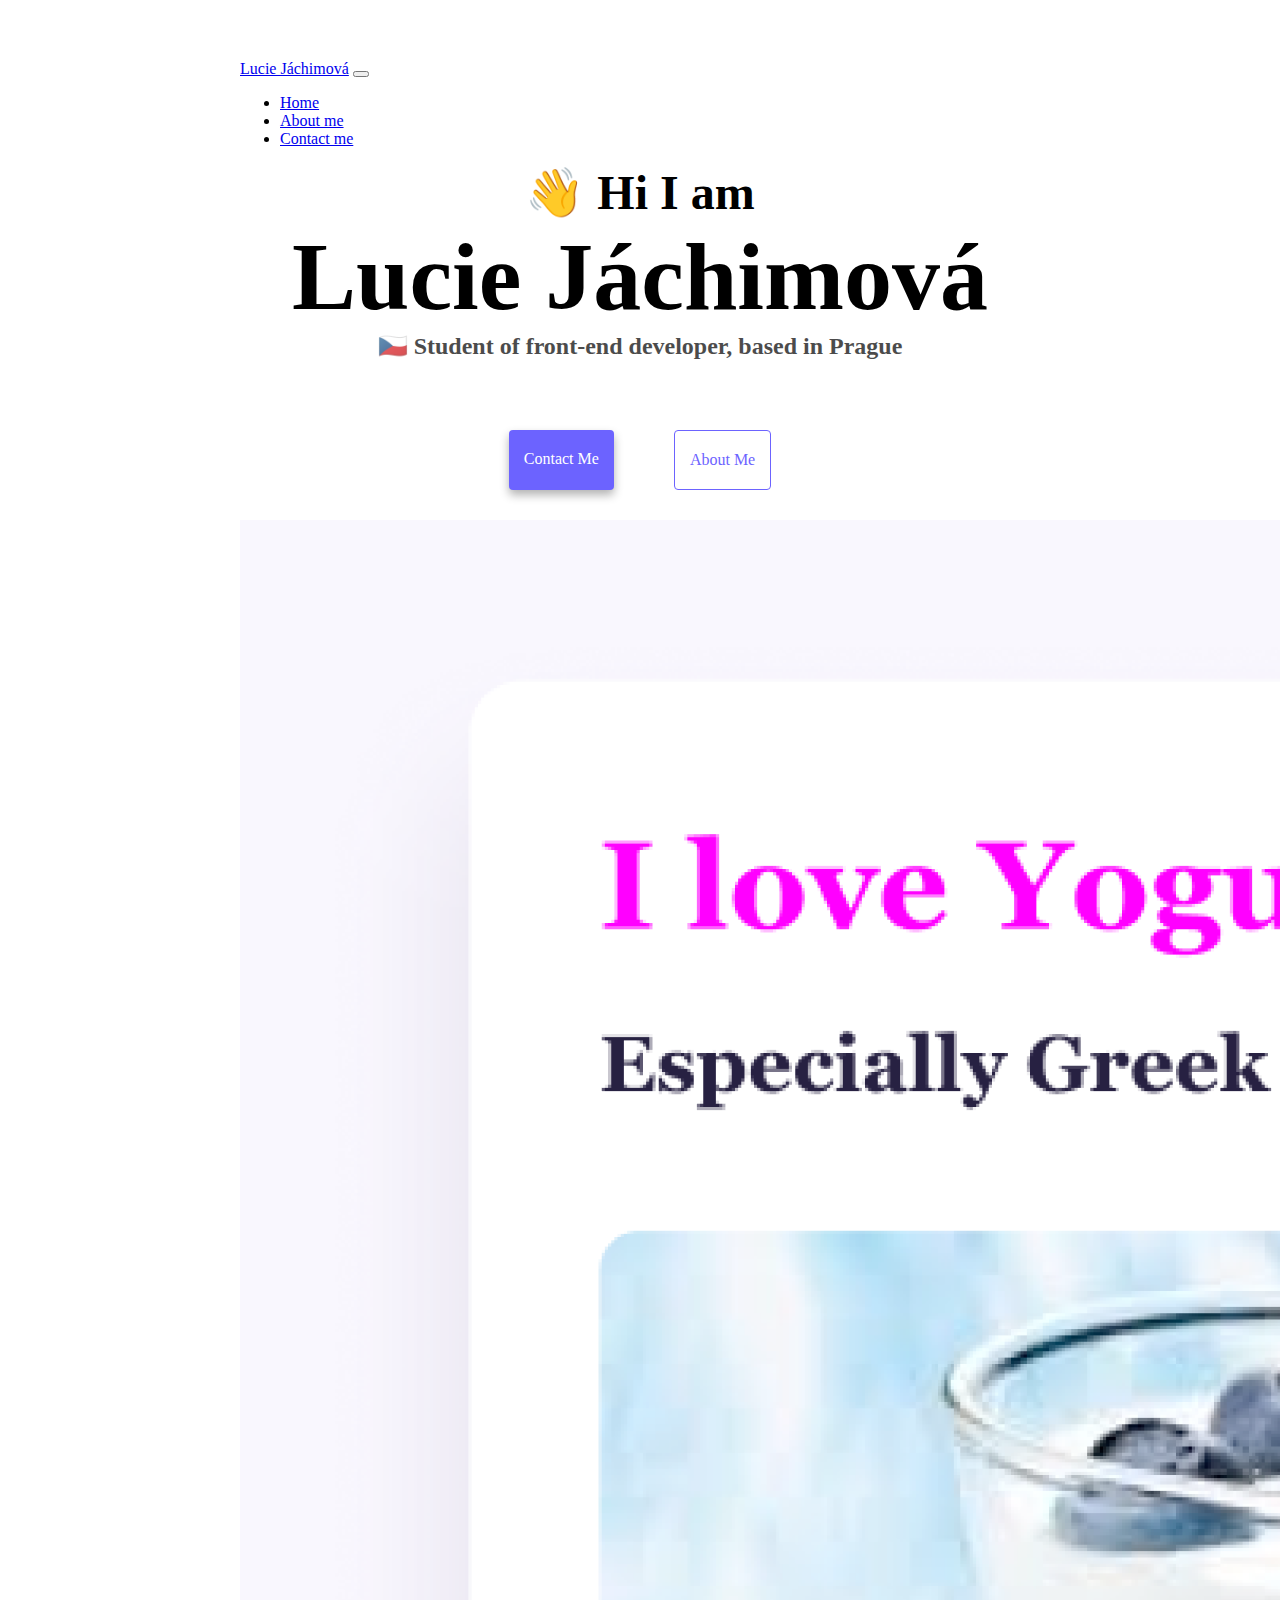
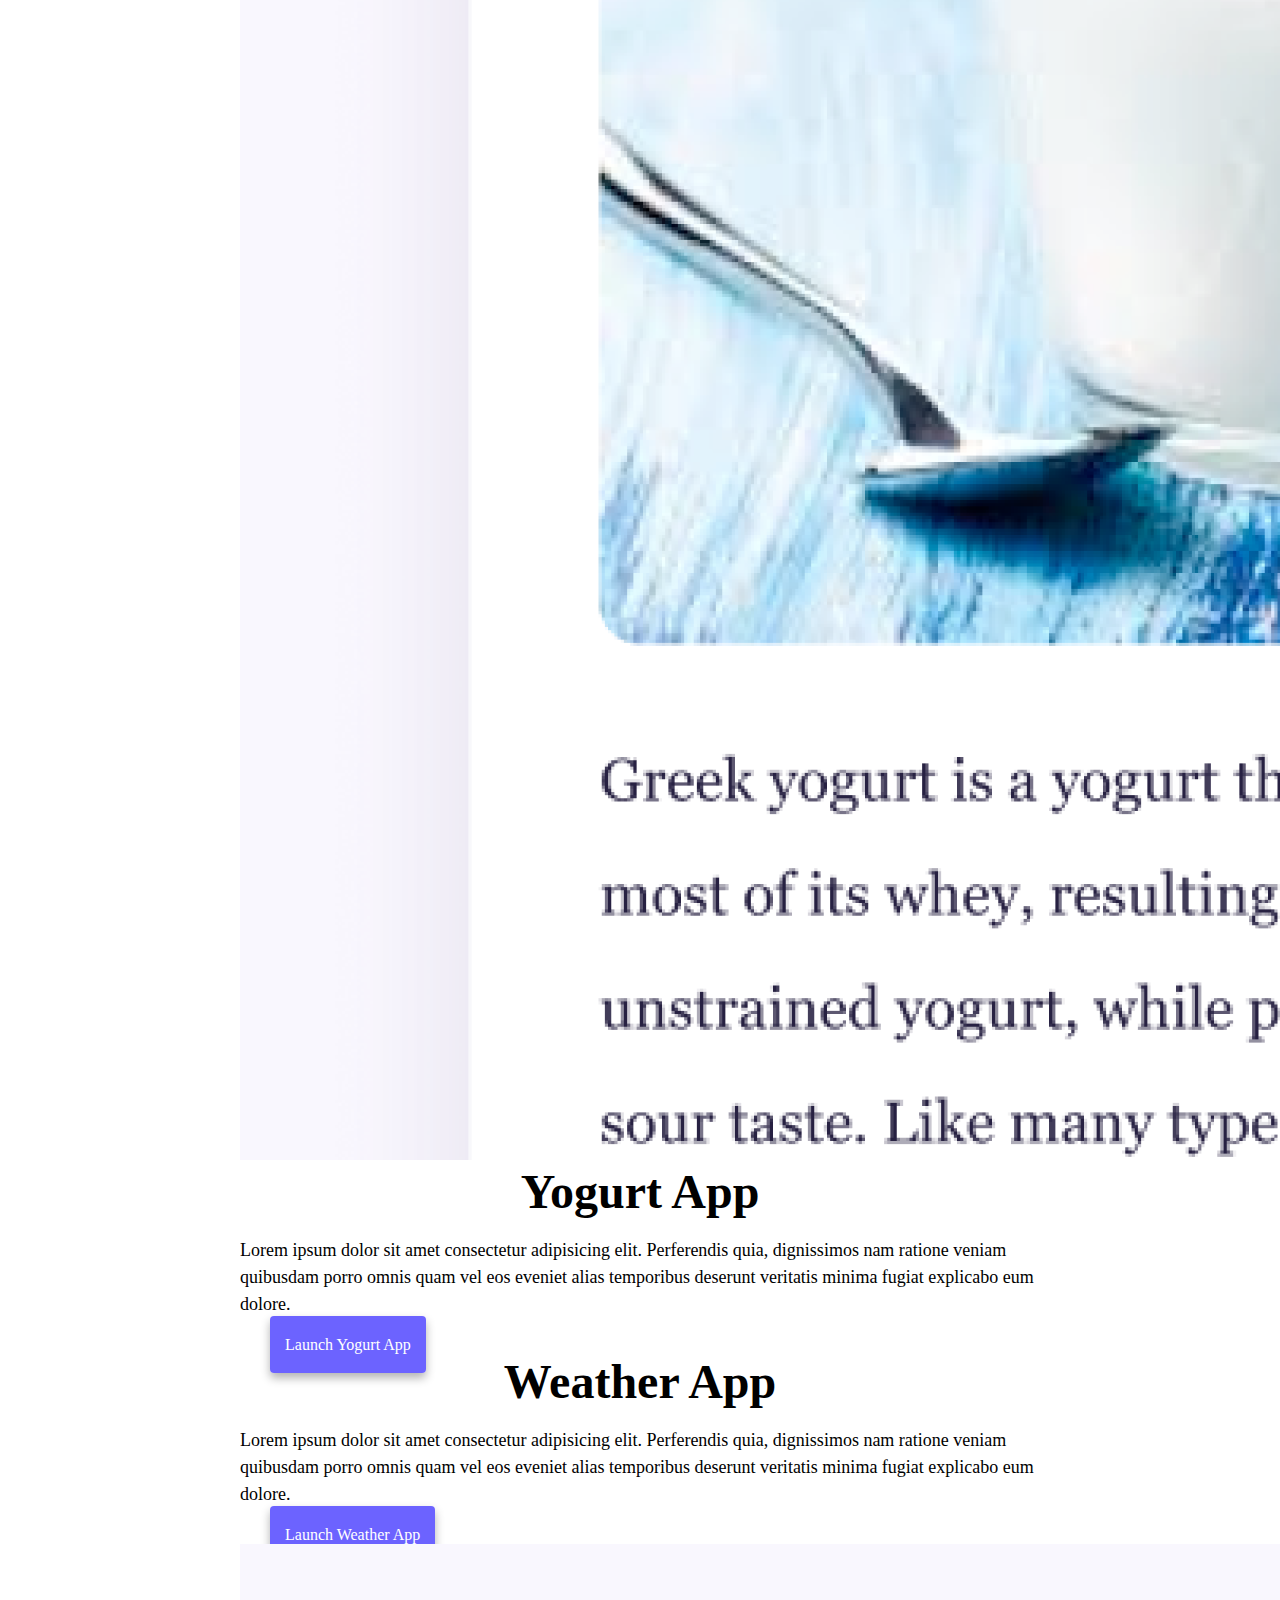
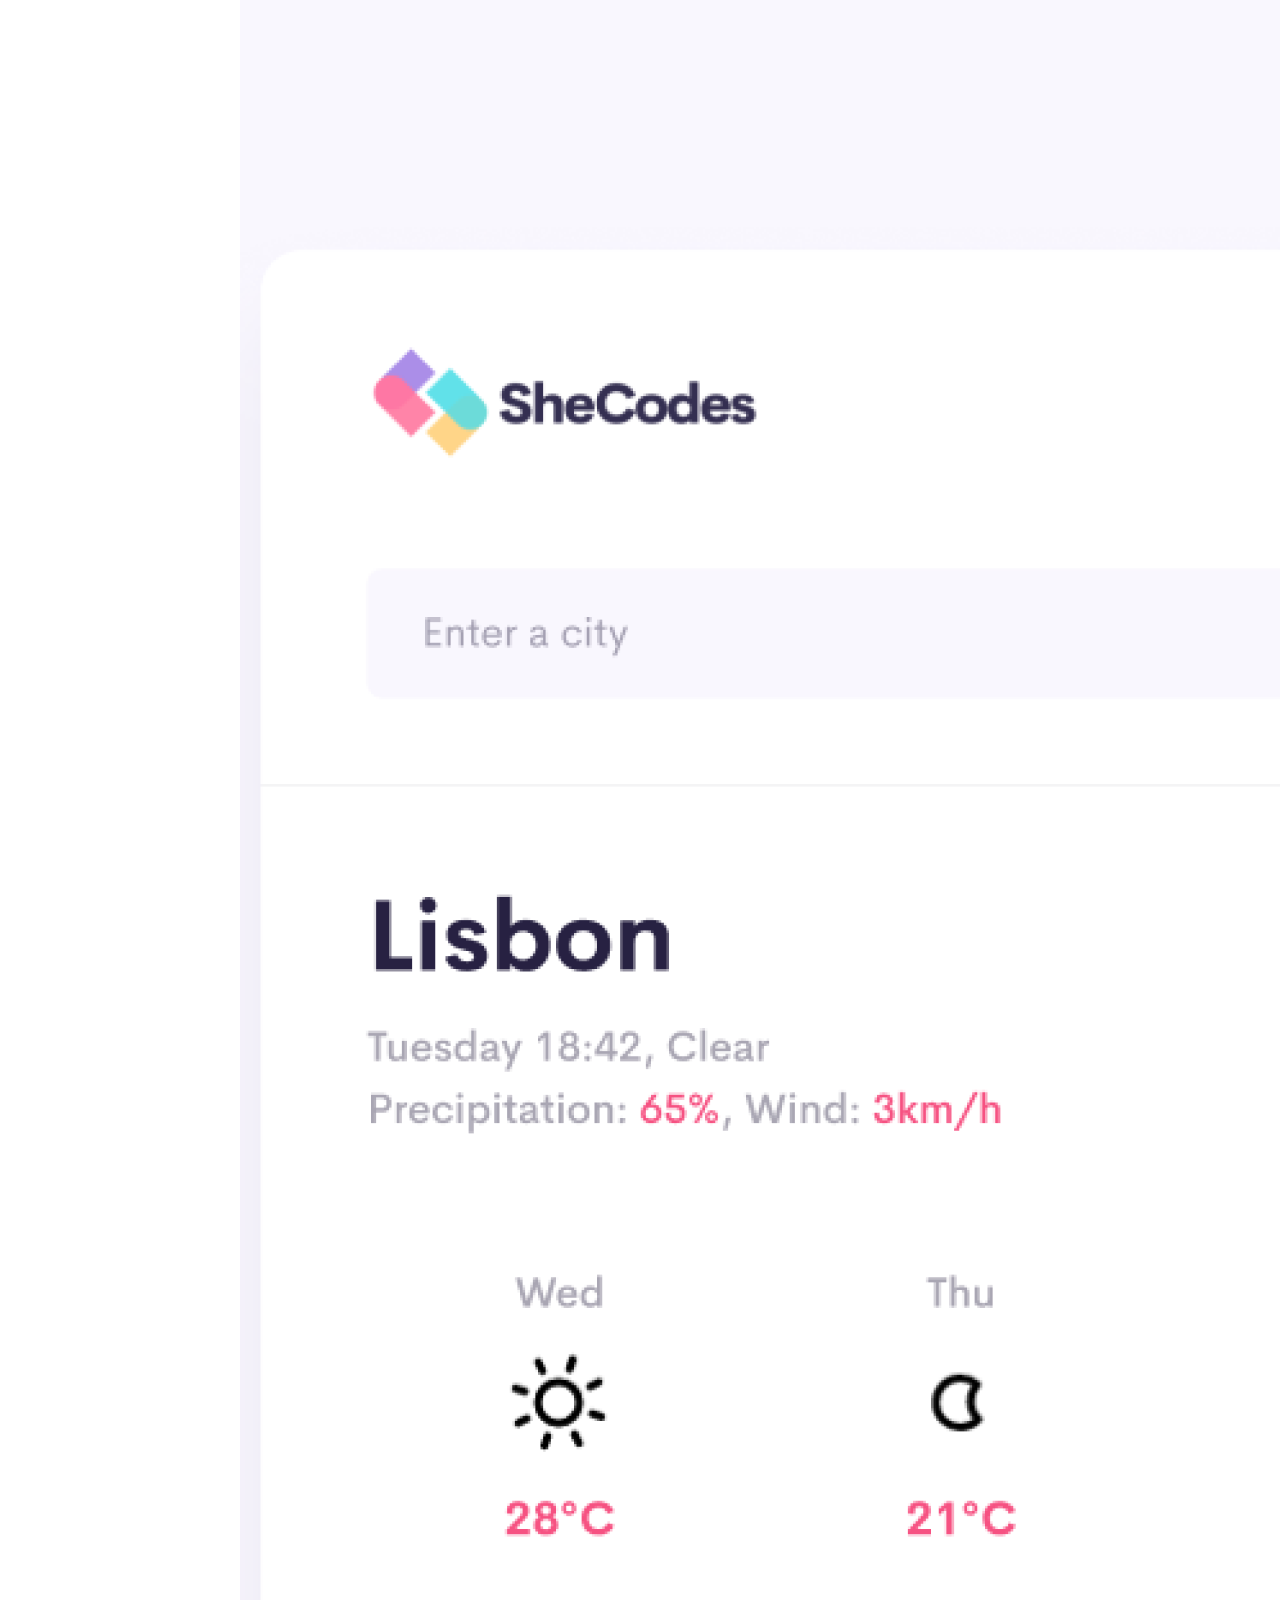
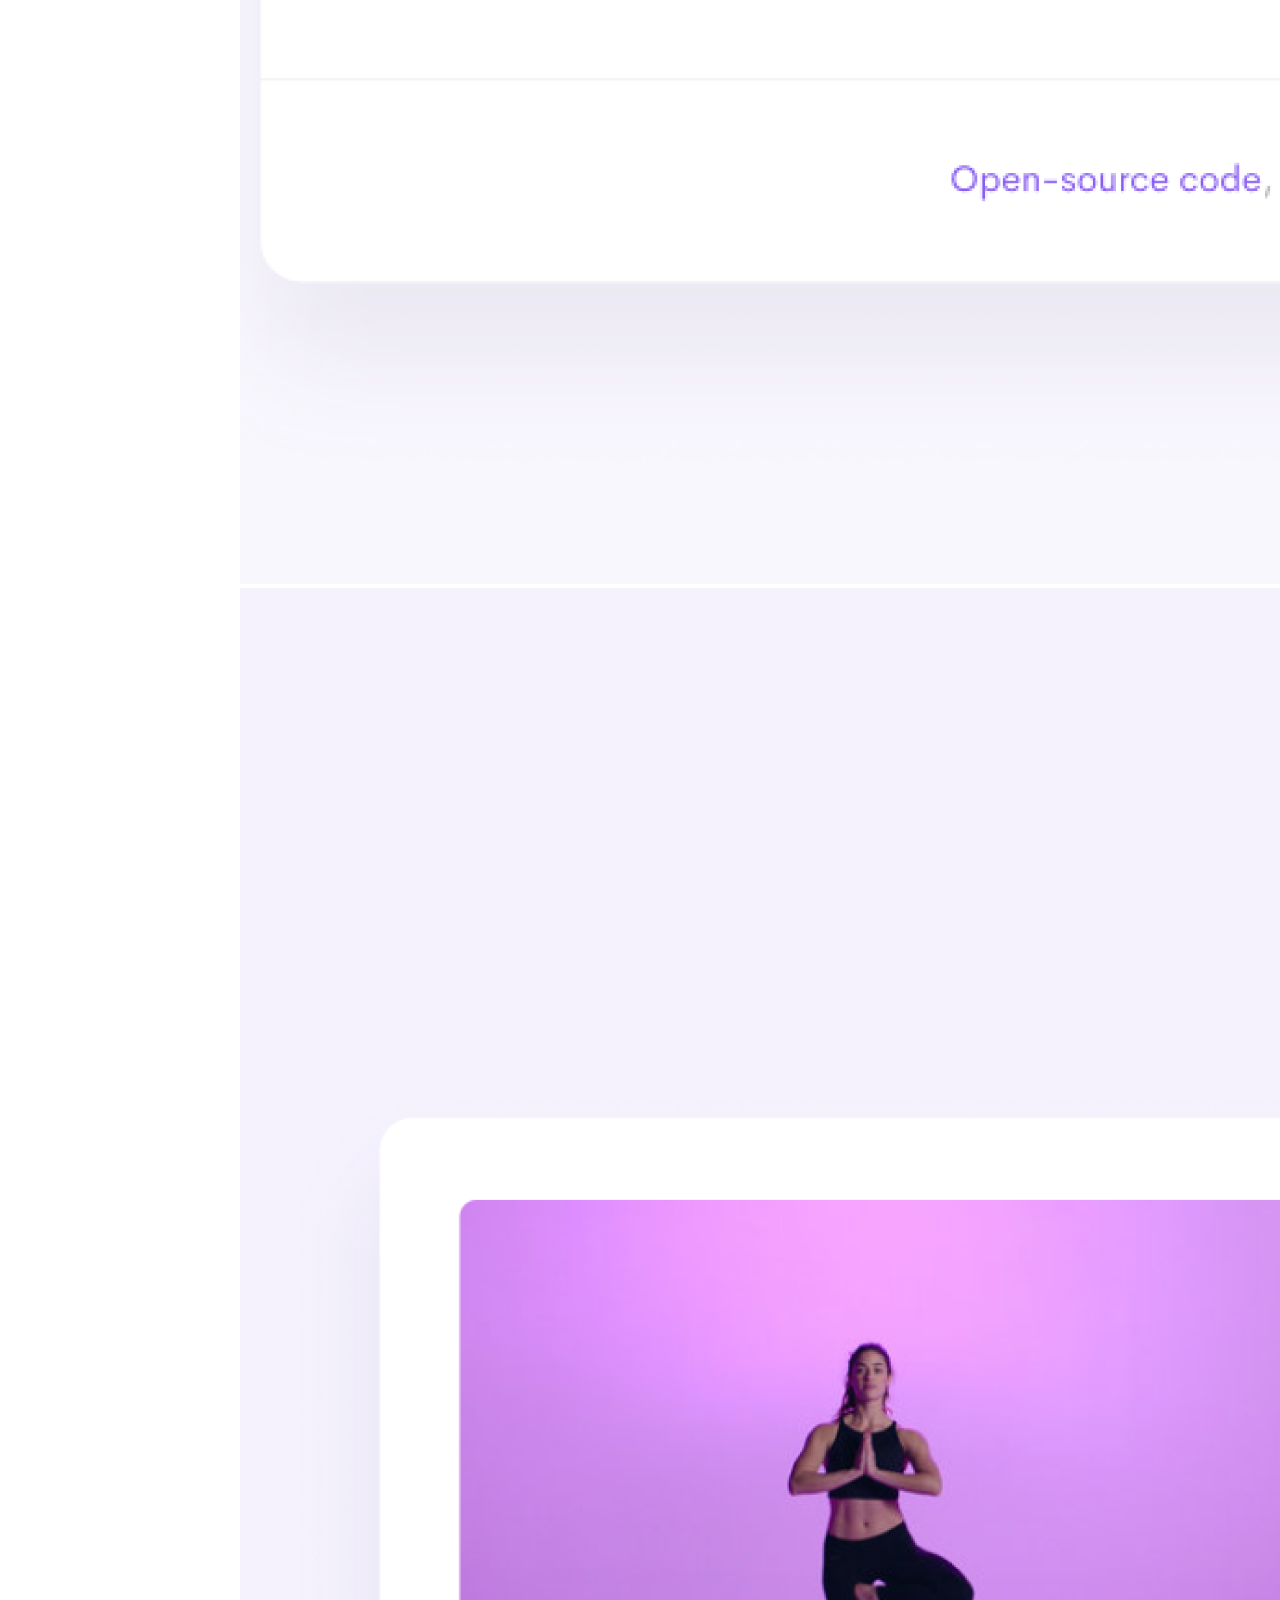
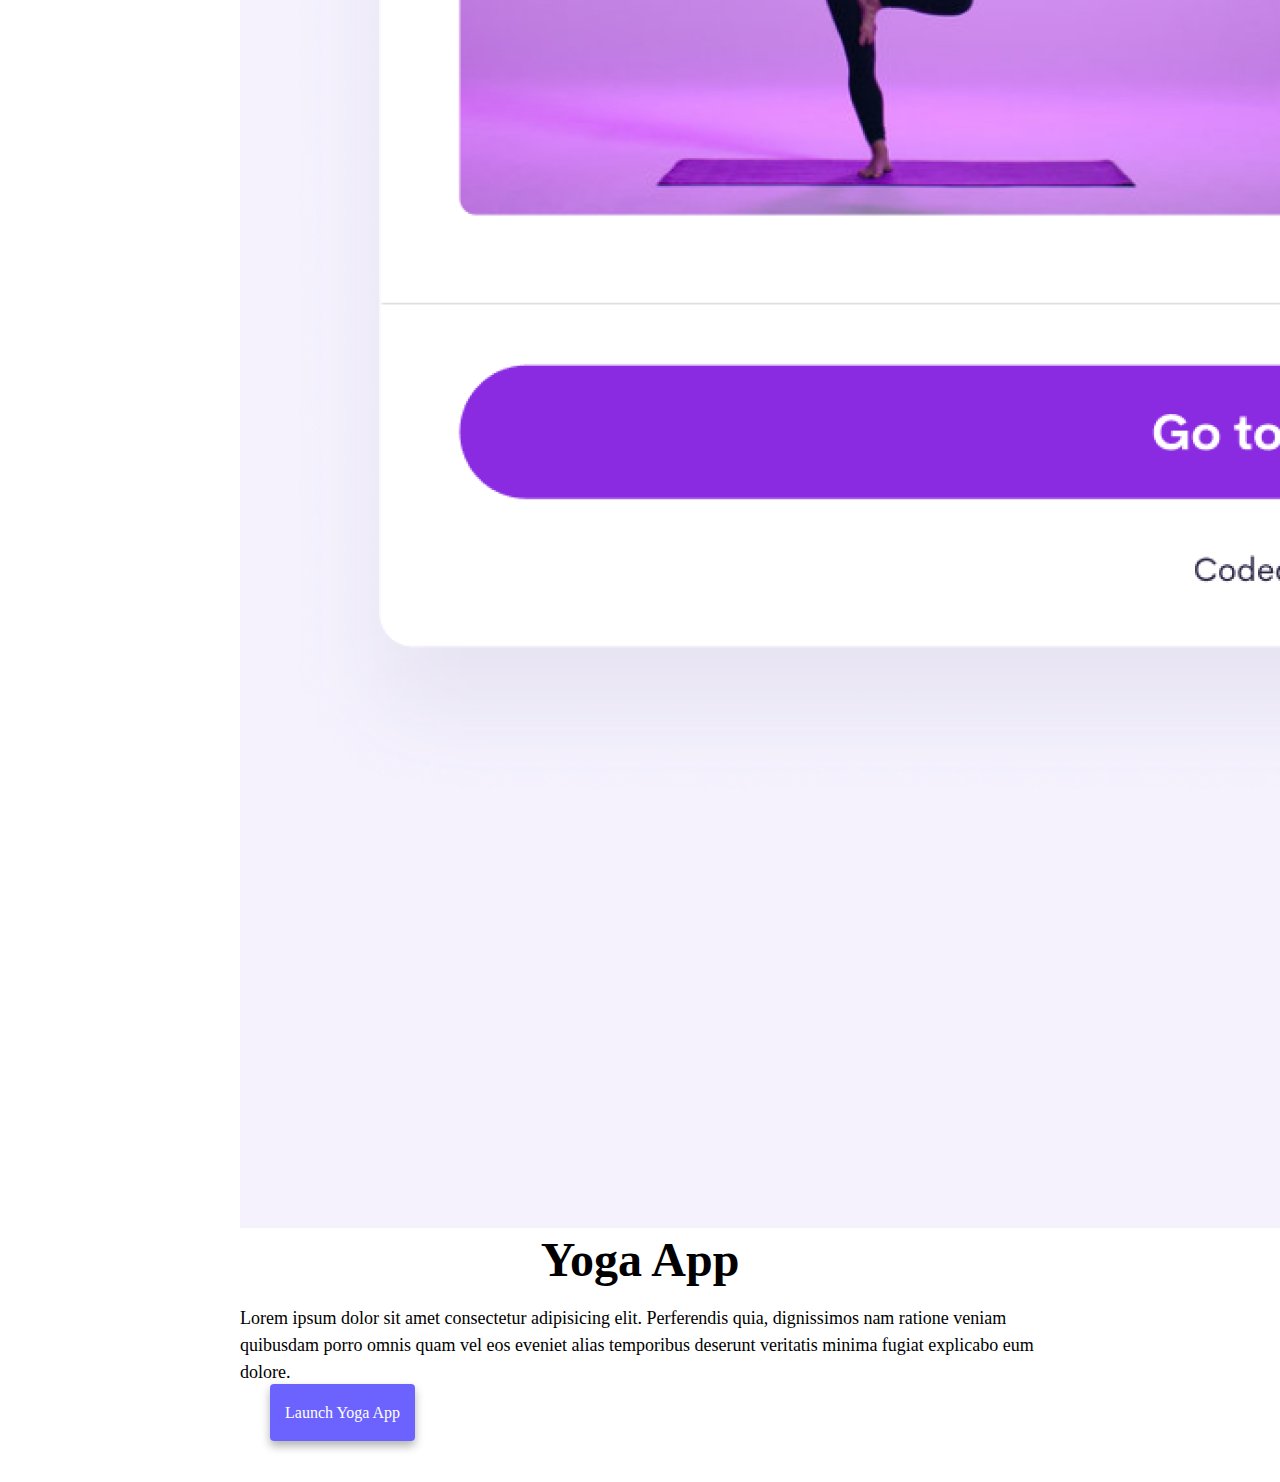
<file: index.html>
<!DOCTYPE html>
<html lang="en">
  <head>
    <meta charset="UTF-8" />
    <meta http-equiv="X-UA-Compatible" content="IE=edge" />
    <meta name="viewport" content="width=device-width, initial-scale=1.0" />
    <!-- CSS only -->
    <link
      href="https://cdn.jsdelivr.net/npm/bootstrap@5.2.2/dist/css/bootstrap.min.css"
      rel="stylesheet"
      integrity="sha384-Zenh87qX5JnK2Jl0vWa8Ck2rdkQ2Bzep5IDxbcnCeuOxjzrPF/et3URy9Bv1WTRi"
      crossorigin="anonymous"
    />
    <!-- JavaScript Bundle with Popper -->
    <script
      src="https://cdn.jsdelivr.net/npm/bootstrap@5.2.2/dist/js/bootstrap.bundle.min.js"
      integrity="sha384-OERcA2EqjJCMA+/3y+gxIOqMEjwtxJY7qPCqsdltbNJuaOe923+mo//f6V8Qbsw3"
      crossorigin="anonymous"
    ></script>
    <link rel="stylesheet" href="/src/style.css" />
    <meta name="description" content="My portfolio" />
    <title>Lucie Jáchimová</title>
  </head>
  <body>
    <nav class="navbar navbar-expand-lg navbar-light bg-light fixed-top">
      <div class="container">
        <a class="navbar-brand" href="index.html">Lucie Jáchimová</a>
        <button
          class="navbar-toggler"
          type="button"
          data-bs-toggle="collapse"
          data-bs-target="#navbarNav"
          aria-controls="navbarNav"
          aria-expanded="false"
          aria-label="Toggle navigation"
        >
          <span class="navbar-toggler-icon"></span>
        </button>
        <div class="collapse navbar-collapse" id="navbarNav">
          <ul class="navbar-nav">
            <li class="nav-item">
              <a class="nav-link active" aria-current="page" href="index.html"
                >Home</a
              >
            </li>
            <li class="nav-item">
              <a class="nav-link" href="about.html">About me</a>
            </li>
            <li class="nav-item">
              <a class="nav-link" href="about.html#contact">Contact me</a>
            </li>
          </ul>
        </div>
      </div>
    </nav>
    <h2>👋 Hi I am</h2>
    <h1>Lucie Jáchimová</h1>
    <h3>🇨🇿 Student of front-end developer, based in Prague</h3>
    <div class="navigation-links">
      <a href="about.html#contact" class="contact-link">Contact me</a>
      <a href="about.html" class="about-link">About me</a>
    </div>
    <div class="row">
      <div class="col-md-6">
        <img
          src="/src/yogurt.png"
          alt="yogurt-project"
          class="img-fluid rounded"
        />
      </div>
      <div class="col-md-6">
        <h2 class="mt-3 mb-3">Yogurt App</h2>
        <p class="ms-4">
          Lorem ipsum dolor sit amet consectetur adipisicing elit. Perferendis
          quia, dignissimos nam ratione veniam quibusdam porro omnis quam vel
          eos eveniet alias temporibus deserunt veritatis minima fugiat
          explicabo eum dolore.
        </p>
        <div class="mt-5">
          <a href="#" class="primary-link">Launch Yogurt App</a>
        </div>
      </div>
    </div>
    <div class="row mt-5">
      <div class="col-md-6">
        <h2 class="mt-3 mb-3">Weather App</h2>
        <p class="ms-4">
          Lorem ipsum dolor sit amet consectetur adipisicing elit. Perferendis
          quia, dignissimos nam ratione veniam quibusdam porro omnis quam vel
          eos eveniet alias temporibus deserunt veritatis minima fugiat
          explicabo eum dolore.
        </p>
        <div class="mt-5 mb-5">
          <a href="#" class="primary-link">Launch Weather App</a>
        </div>
      </div>
      <div class="col-md-6">
        <img
          src="/src/weather.png"
          alt="weather-project"
          class="img-fluid rounded"
        />
      </div>
    </div>
    <div class="row mt-5 mb-3">
      <div class="col-md-6">
        <img src="/src/yoga.png" alt="yoga-project" class="img-fluid rounded" />
      </div>
      <div class="col-md-6">
        <h2 class="mt-3 mb-3">Yoga App</h2>
        <p class="ms-4">
          Lorem ipsum dolor sit amet consectetur adipisicing elit. Perferendis
          quia, dignissimos nam ratione veniam quibusdam porro omnis quam vel
          eos eveniet alias temporibus deserunt veritatis minima fugiat
          explicabo eum dolore.
        </p>
        <div class="mt-5">
          <a href="#" class="primary-link">Launch Yoga App</a>
        </div>
      </div>
    </div>
  </body>
</html>
</file>
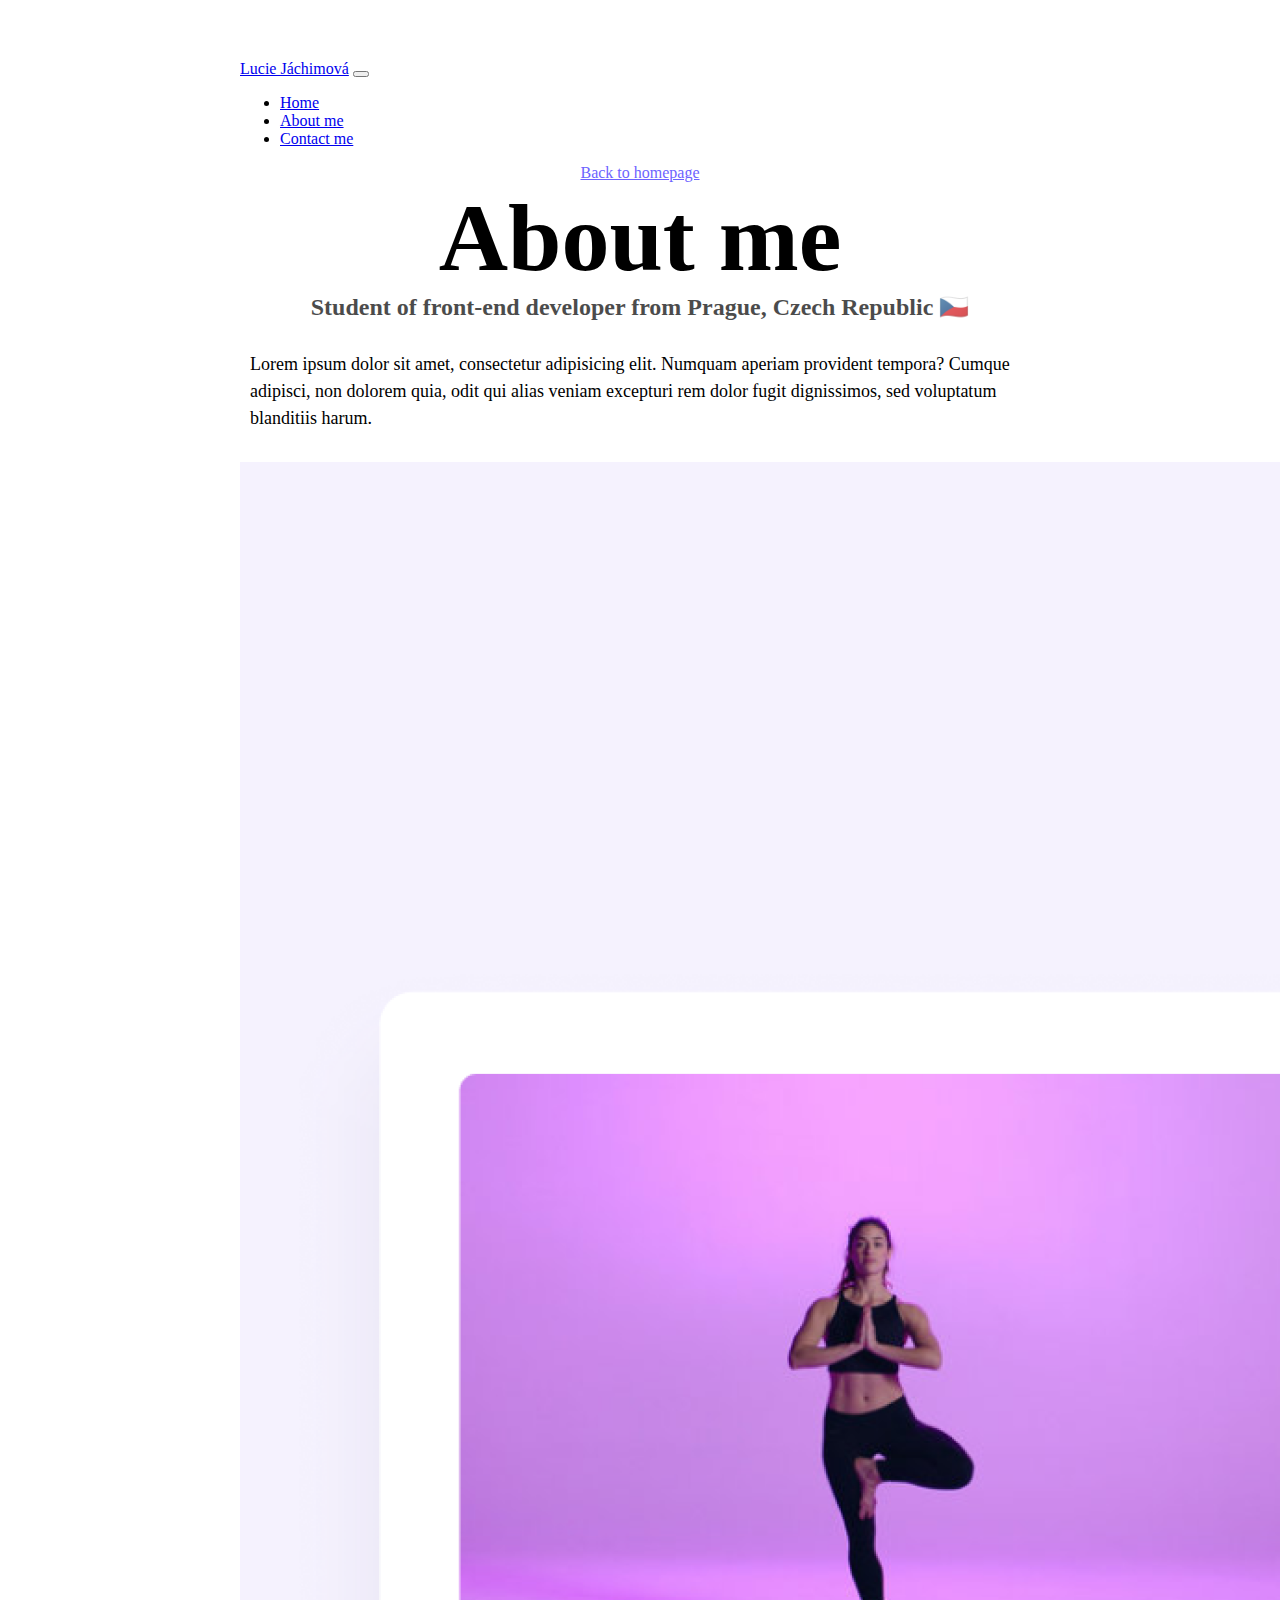
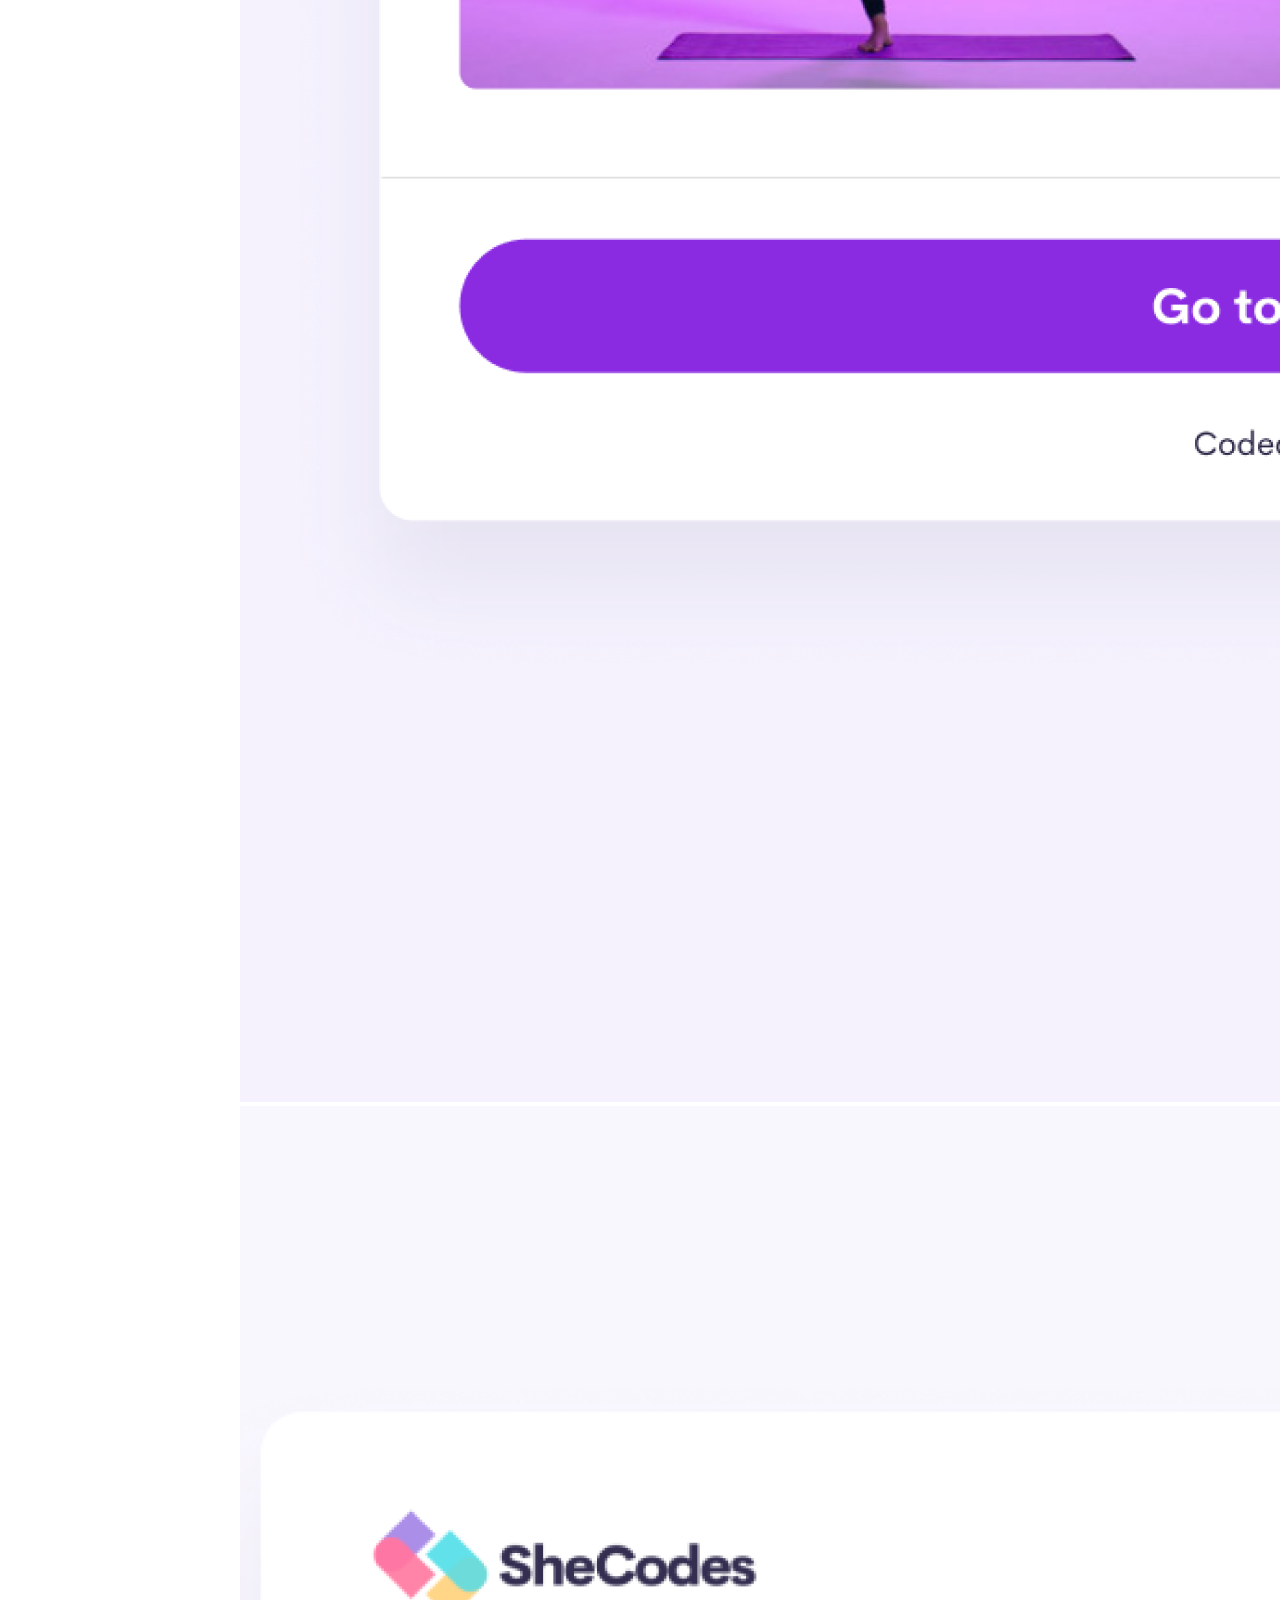
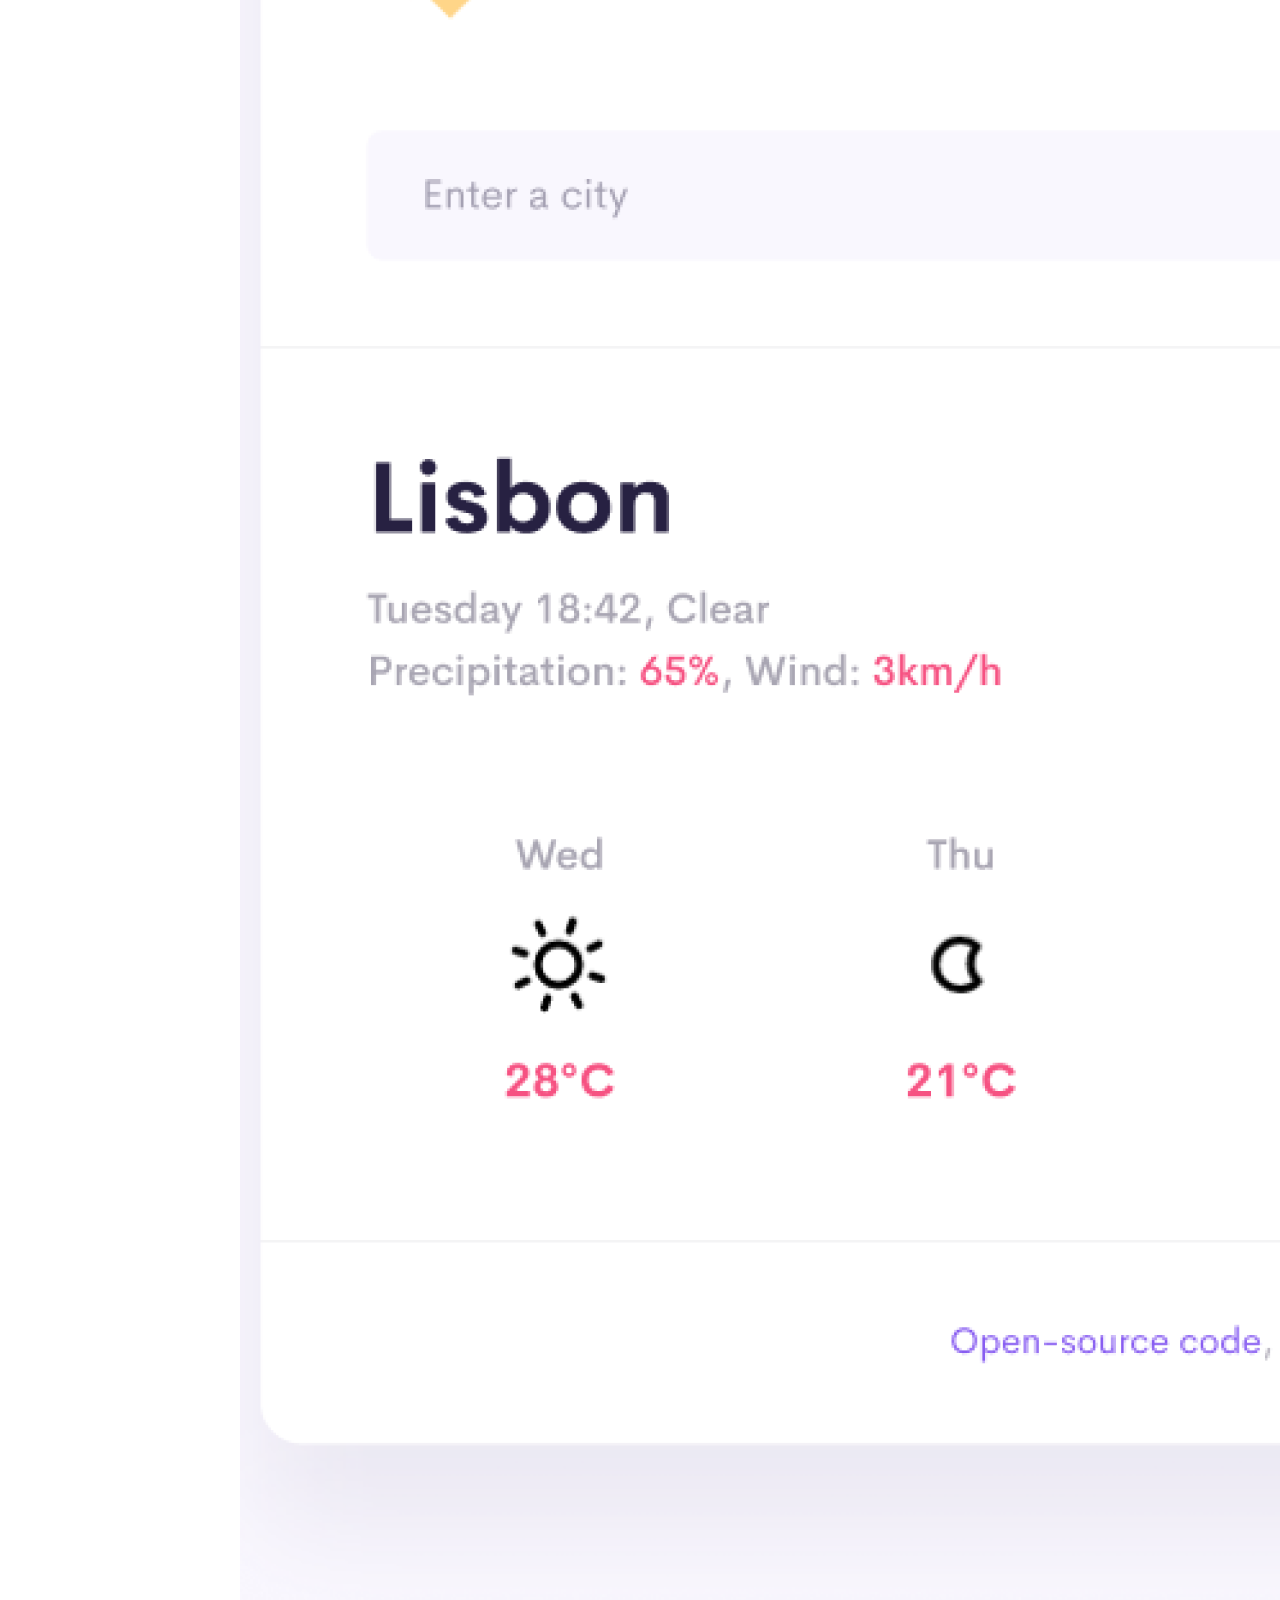
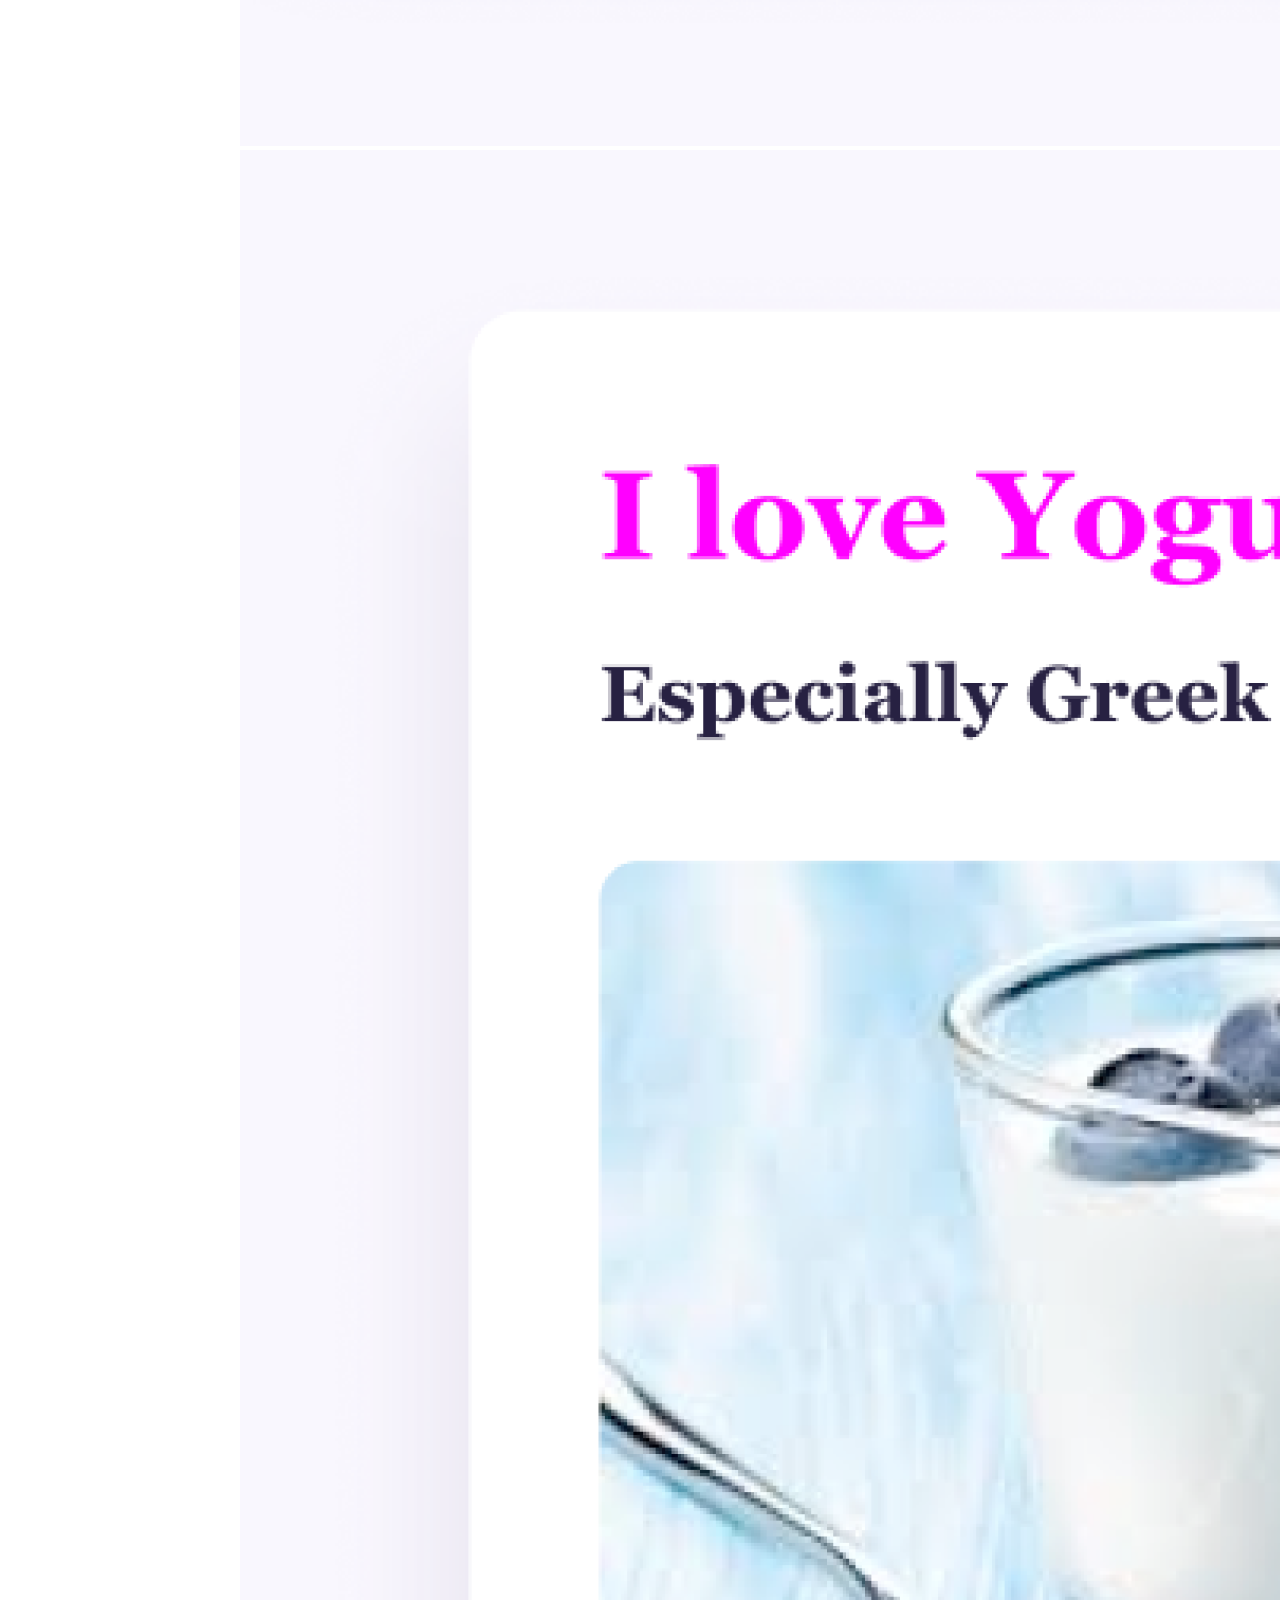
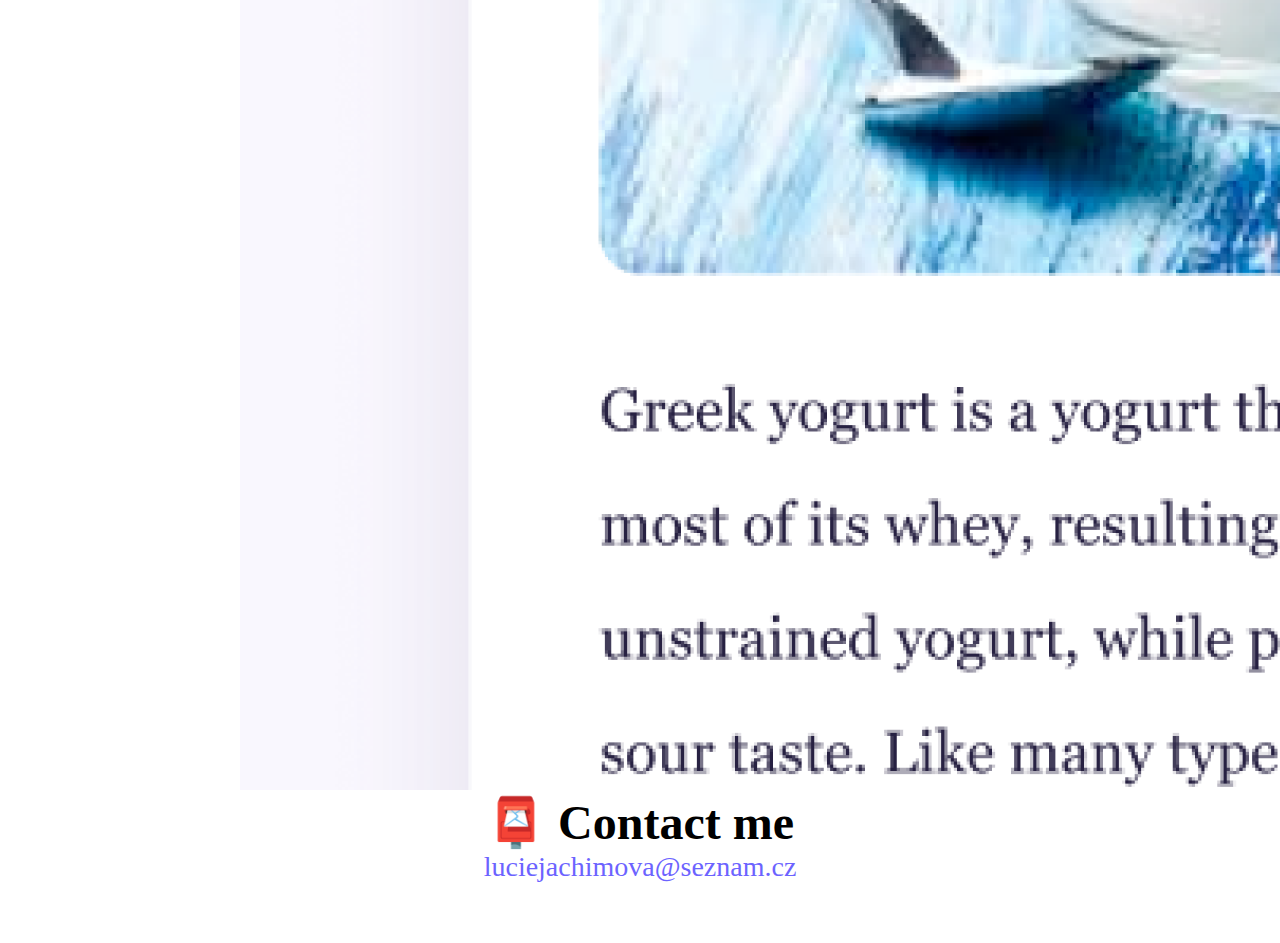
<file: about.html>
<!DOCTYPE html>
<html lang="en">
  <head>
    <meta charset="UTF-8" />
    <meta http-equiv="X-UA-Compatible" content="IE=edge" />
    <meta name="viewport" content="width=device-width, initial-scale=1.0" />
    <link
      href="https://cdn.jsdelivr.net/npm/bootstrap@5.2.2/dist/css/bootstrap.min.css"
      rel="stylesheet"
      integrity="sha384-Zenh87qX5JnK2Jl0vWa8Ck2rdkQ2Bzep5IDxbcnCeuOxjzrPF/et3URy9Bv1WTRi"
      crossorigin="anonymous"
    />
    <script
      src="https://cdn.jsdelivr.net/npm/bootstrap@5.2.2/dist/js/bootstrap.bundle.min.js"
      integrity="sha384-OERcA2EqjJCMA+/3y+gxIOqMEjwtxJY7qPCqsdltbNJuaOe923+mo//f6V8Qbsw3"
      crossorigin="anonymous"
    ></script>
    <link rel="stylesheet" href="/src/style.css" />
    <meta
      name="description"
      content="I am a student of SheCodes workshops and I will be a fronted developer"
    />
    <title>About me on my portfolio</title>
  </head>
  <body>
    <nav class="navbar navbar-expand-lg navbar-light bg-light fixed-top">
      <div class="container">
        <a
          class="navbar-brand"
          href="index.html"
          title="homepage of Lucie Jáchimová"
          >Lucie Jáchimová</a
        >
        <button
          class="navbar-toggler"
          type="button"
          data-bs-toggle="collapse"
          data-bs-target="#navbarNav"
          aria-controls="navbarNav"
          aria-expanded="false"
          aria-label="Toggle navigation"
        >
          <span class="navbar-toggler-icon"></span>
        </button>
        <div class="collapse navbar-collapse" id="navbarNav">
          <ul class="navbar-nav">
            <li class="nav-item">
              <a class="nav-link active" aria-current="page" href="index.html"
                >Home</a
              >
            </li>
            <li class="nav-item">
              <a
                class="nav-link"
                href="about.html"
                title="about me luciejachimova"
                >About me</a
              >
            </li>
            <li class="nav-item">
              <a
                class="nav-link"
                href="about.html#contact"
                title="contact for me luciejachimova"
                >Contact me</a
              >
            </li>
          </ul>
        </div>
      </div>
    </nav>
    <a
      href="index.html"
      class="homepage-link"
      title="back to homepage Lucie Jáchimová"
      >Back to homepage</a
    >
    <h1>About me</h1>
    <h3>Student of front-end developer from Prague, Czech Republic 🇨🇿</h3>
    <div class="about-paragraphs text-center">
      <p>
        Lorem ipsum dolor sit amet, consectetur adipisicing elit. Numquam
        aperiam provident tempora? Cumque adipisci, non dolorem quia, odit qui
        alias veniam excepturi rem dolor fugit dignissimos, sed voluptatum
        blanditiis harum.
      </p>
    </div>
    <div class="container">
      <div class="row">
        <div class="col-sm-4">
          <img
            src="/src/yoga.png"
            alt="yoga project"
            class="img-fluid p-2 shadow rounded"
          />
        </div>
        <div class="col-sm-4">
          <img
            src="/src/weather.png"
            alt="weather app"
            class="img-fluid p-2 shadow rounded"
          />
        </div>
        <div class="col-sm-4">
          <img
            src="/src/yogurt.png"
            alt="yogurt project"
            class="img-fluid p-2 shadow rounded"
          />
        </div>
      </div>
    </div>
    <div id="contact" class="mt-5">
      <h2>📮 Contact me</h2>
      <a
        href="mailto:luciejachimova@seznam.cz"
        class="email-link"
        title="write to me  luciejachimova@seznam.cz"
      >
        luciejachimova@seznam.cz
      </a>
    </div>
  </body>
</html>
</file>
<file: src/style.css>
:root {
  --primary-color: #6c63ff;
  --secondary-color: #f5f2fe;
  --box-shadow: 0 5px 10px rgba(0, 0, 0, 0.3);
}

body {
  margin: 60px auto;
  max-width: 800px;
}

h1,
h2,
h3 {
  text-align: center;
  margin: 0;
}

h1 {
  font-size: 96px;
}

h2 {
  font-size: 48px;
}

h3 {
  font-size: 24px;
  opacity: 0.7;
}

p {
  display: block;
  font-size: 18px;
  line-height: 1.5;
}

.navigation-links {
  display: flex;
  margin-top: 40px;
  justify-content: center;
}

.navigation-links a,
.primary-link {
  margin: 30px;
  border-radius: 4px;
  padding: 20px 15px;
  text-decoration: none;
  text-transform: capitalize;
}

.contact-link,
.primary-link {
  background: var(--primary-color);
  box-shadow: var(--box-shadow);
  color: white;
}

.about-link {
  color: var(--primary-color);
  border: 1px solid var(--primary-color);
}

.homepage-link {
  color: var(--primary-color);
  text-align: center;
  display: block;
}

.about-paragraphs {
  margin: 30px 0;
}

.about-paragraphs p {
  margin: 10px;
}

.email-link {
  display: flex;
  justify-content: center;
  color: var(--primary-color);
  font-size: 28px;
  text-decoration: none;
}

.email-link:hover {
  text-decoration: underline;
}
</file>
